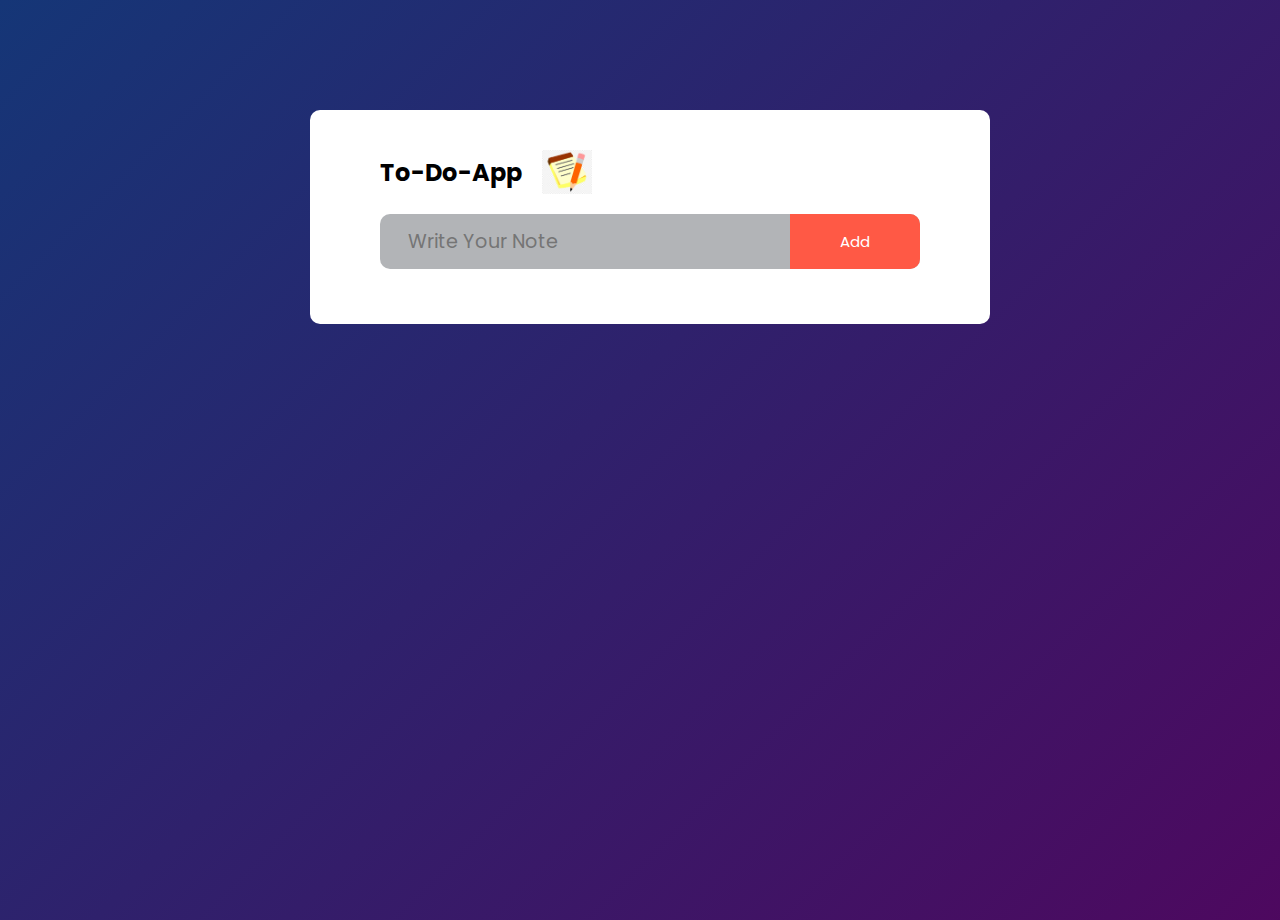
<file: Project2/index.html>
<!DOCTYPE html>
<html lang="en">
<head>
    <meta charset="UTF-8">
    <meta name="viewport" content="width=device-width, initial-scale=1.0">
    <link rel="stylesheet" href="style.css">
    <title>Take Your Notes</title>
</head>
<body>
    <div class="container">
         <div class="to-do">
           
            <h2>To-Do-App <img src="notess.png" alt=""></h2>
            <div class="row">
                <input type="text" placeholder="Write Your Note" id="note">
                <button onclick="addnote()">Add</button>
            </div>
            <ul id="list-container">
                <!-- <li class="checked">LIST 1</li>
                <li>LIST 2</li>
                <li>LIST 3</li>
                <li>LIST 4</li> -->
            </ul>
         </div>
        
    </div>
    <script src="script.js"></script>
</body>
</html>
</file>
<file: Project2/style.css>
@import url("https://fonts.googleapis.com/css2?family=Poppins:wght@300;400;500;600&display=swap");
*{
    padding: 0px;
    margin: 0px;
    font-family: "Poppins", sans-serif;
    overflow: hidden;
}
.container{
    width: 100%;
    min-height: 100vh;
    background:linear-gradient(135deg , #153677 , #4e085f);
    padding: 10px;
    
}
img{
    width: 70px;
}
.to-do{
    width: 100%;
    max-width: 540px;
    background-color: #fff;
    margin: 100px auto 20px;
    padding: 40px 70px 30px;
    border-radius: 10px;

}
.to-do h2{
    display: flex;
    align-items: center;
    margin-bottom: 20px;
}
.to-do img{
    width: 50px;
    margin-left: 20px;
}
.row{
    display: flex;
    align-items: center;
    justify-content: space-around;
    border-radius:10px ;
    background-color: #b2b4b7;
    padding-left: 20px;
    margin-bottom: 25px;

}
.row input{
    padding: 8px;
    flex: 1;
    font-size: 1.2rem;
    border: none;
    background: transparent;
    outline: none;
}
button{
    border: none;
    outline: none;
    padding: 16px 50px;
    background-color: #ff5945;
    color: #fff;
    font-size: 15px;
    cursor: pointer;
    /* border-radius: 40px; */
}
ul li{
    list-style: none;
    font-size: 15px;
    padding: 12px 8px 11px 48px;
    user-select: none;
    cursor: pointer;
    position: relative;
}
ul li::before{
    content: '';
    position: absolute;
    height: 28px;
    width: 28px;
    border-radius: 50%;
    background-image: url(unchecked.png);
    background-size: cover;
    top: 12px;
    left: 8px;
}
ul li.checked{
color: #555;
text-decoration: line-through;
}
ul li.checked::before{
    background-image: url(checked.png);
}
ul li span{
    position: absolute;
    right: 0px;
    top: 5px;
    width: 40px;
    height: 40px;
    font-size: 20px;
    color: #555;
    line-height: 40px;
    text-align: center;
}
ul li span:hover{
    background: #ff5945;
    border-radius: 50%;
}
</file>
